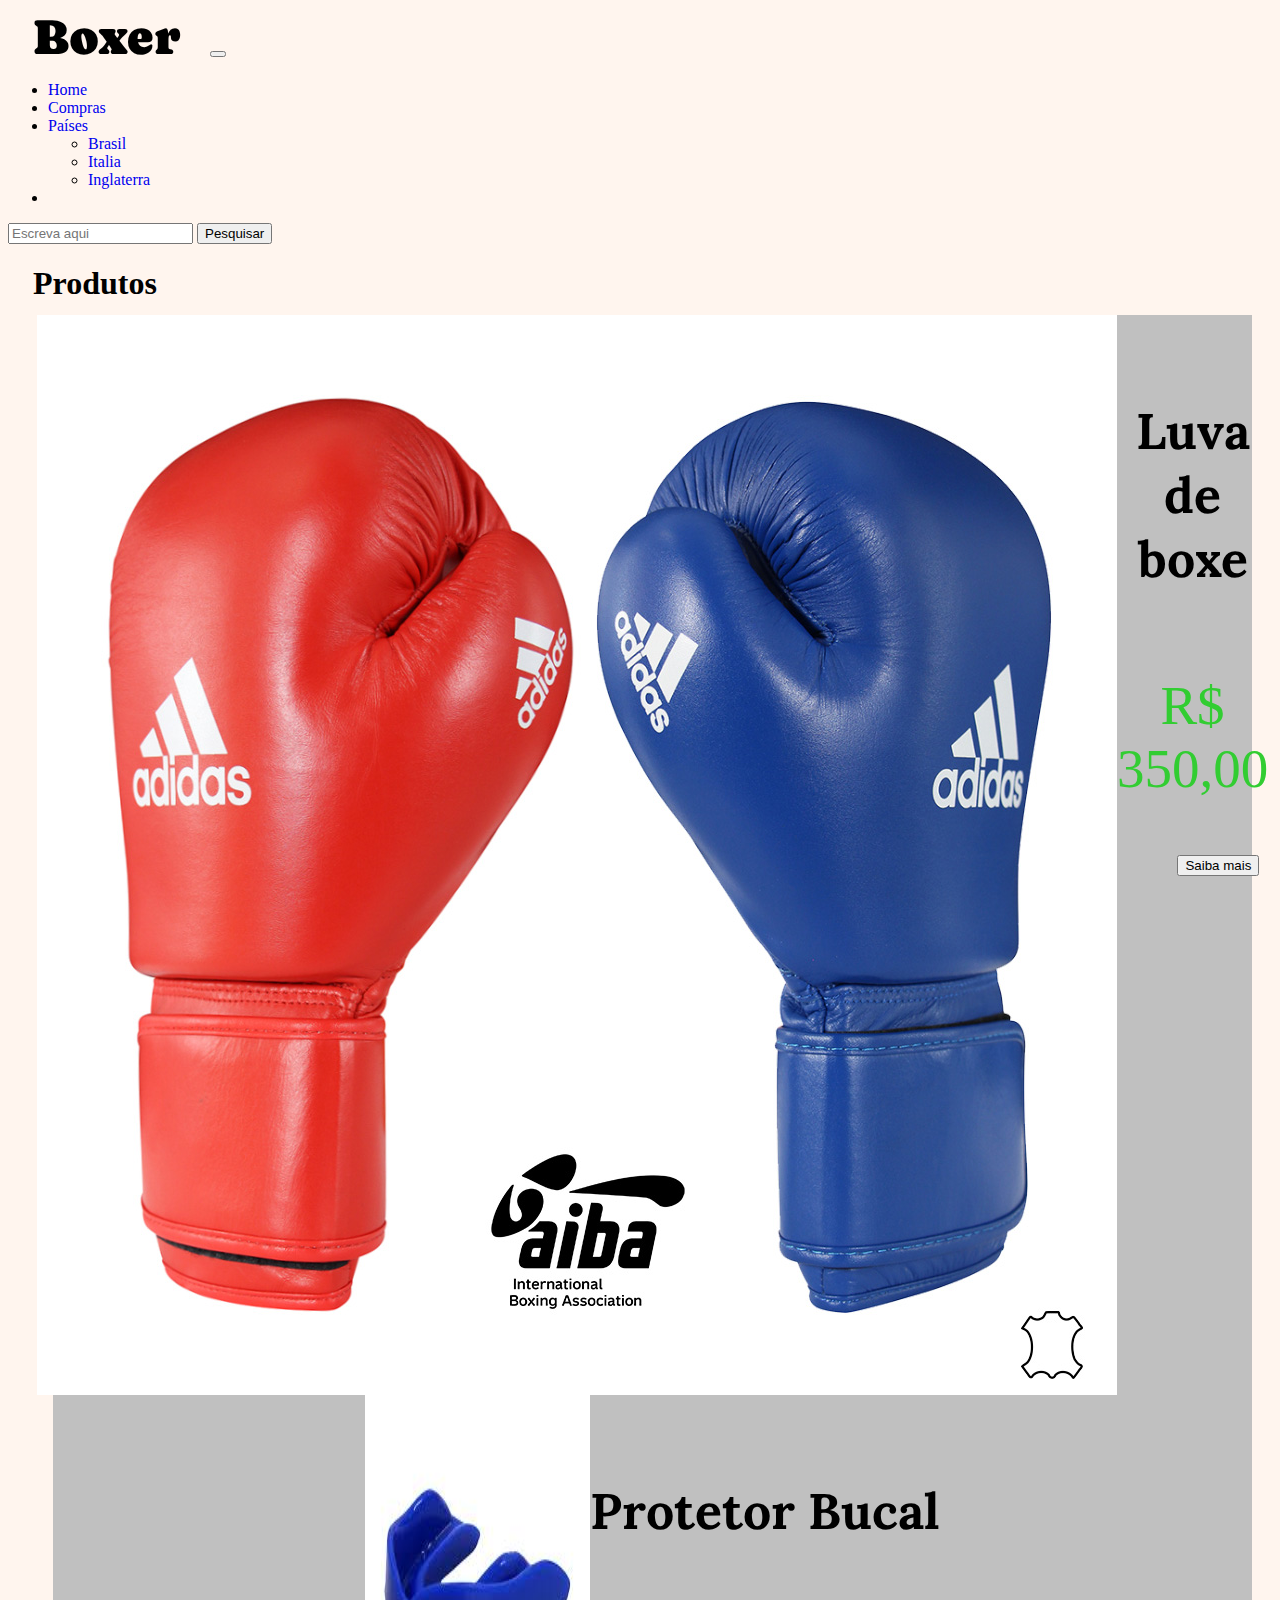
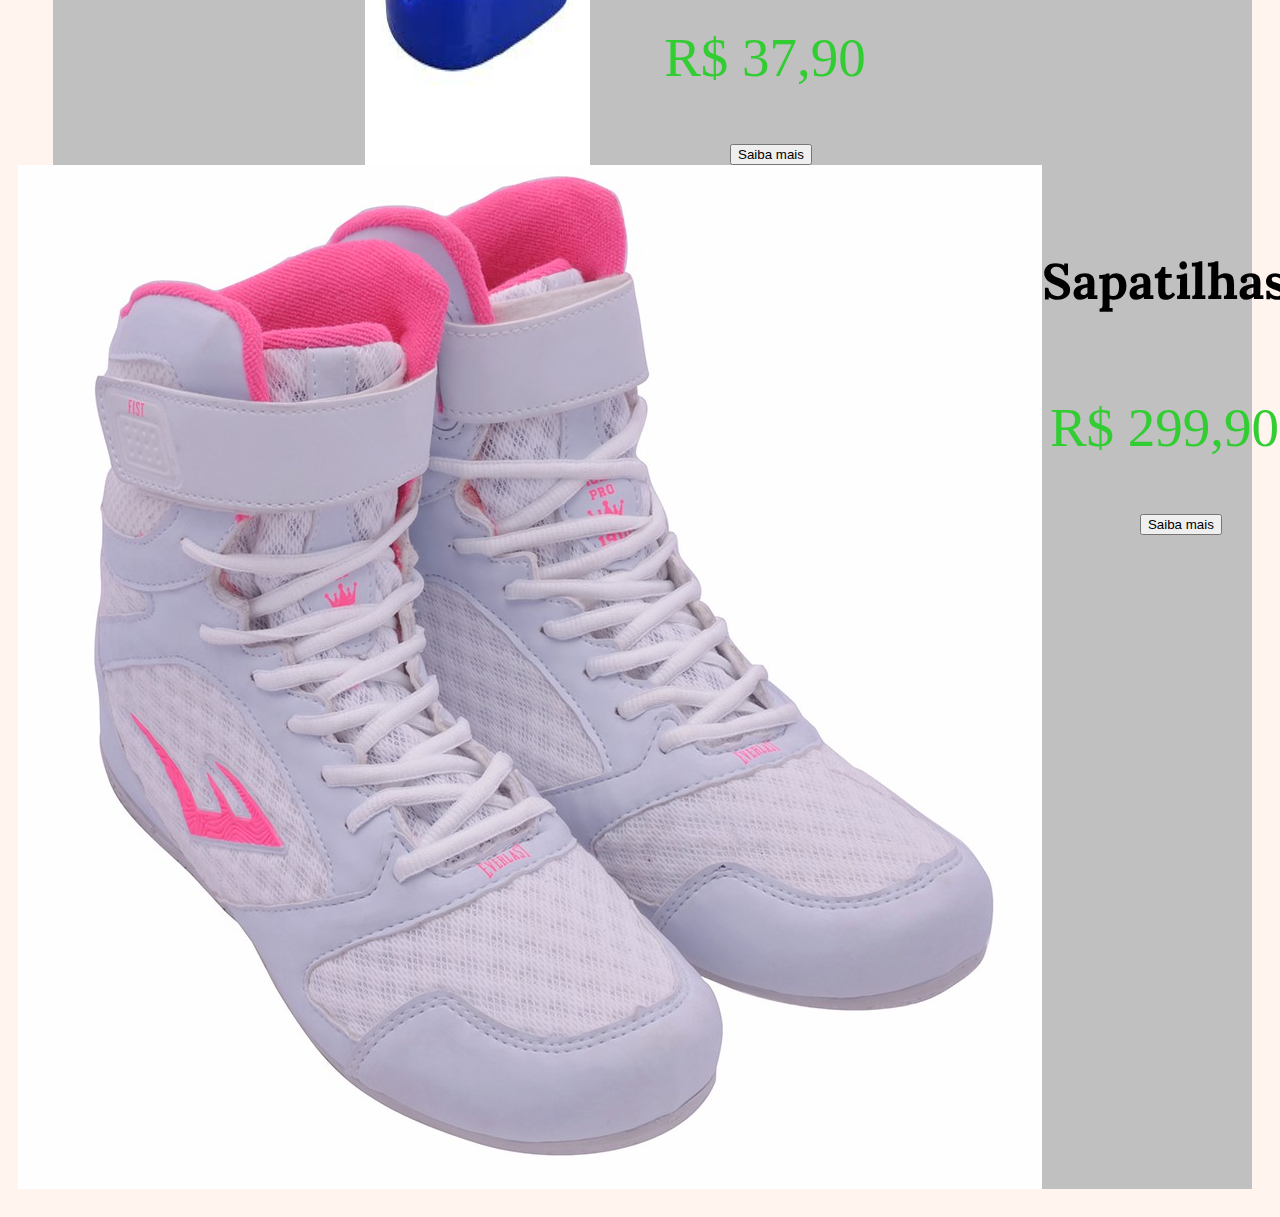
<file: Index.html>
<!DOCTYPE html>
<html>
<head>

	<meta name="viewport" content="width=device-width, initial-scale=1.0">
	
	<link href="https://cdn.jsdelivr.net/npm/bootstrap@5.3.0/dist/css/bootstrap.min.css" rel="stylesheet" integrity="sha384-9ndCyUaIbzAi2FUVXJi0CjmCapSmO7SnpJef0486qhLnuZ2cdeRhO02iuK6FUUVM" crossorigin="anonymous">
	<link rel="stylesheet" href="css/estilo.css">
	
	
	<link rel="preconnect" href="https://fonts.googleapis.com">
	<link rel="preconnect" href="https://fonts.gstatic.com" crossorigin>
	<link href="https://fonts.googleapis.com/css2?family=Lora:ital@1&display=swap" rel="stylesheet">
	<link href="https://fonts.googleapis.com/css2?family=Caprasimo&family=Lora:ital@1&display=swap" rel="stylesheet">

</head>
<nav class="navbar navbar-expand-lg bg-body-tertiary">
  <div class="container-fluid">
    <a class="navbar-brand" href="Index.html">Boxer</a>
    <button class="navbar-toggler" type="button" data-bs-toggle="collapse" data-bs-target="#navbarSupportedContent" aria-controls="navbarSupportedContent" aria-expanded="false" aria-label="Toggle navigation">
      <span class="navbar-toggler-icon"></span>
    </button>
    <div class="collapse navbar-collapse" id="navbarSupportedContent">
      <ul class="navbar-nav me-auto mb-2 mb-lg-0">
        <li class="nav-item">
          <a class="nav-link active" aria-current="page" href="Index.html">Home</a>
        </li>
        <li class="nav-item">
          <a class="nav-link" href="cadastroEntra.html">Compras</a>
        </li>
        <li class="nav-item dropdown">
          <a class="nav-link dropdown-toggle" href="#" role="button" data-bs-toggle="dropdown" aria-expanded="false">
            Países
          </a>
          <ul class="dropdown-menu">
            <li><a class="dropdown-item" href="brasil.html">Brasil</a></li>
            <li><a class="dropdown-item" href="italia.html">Italia</a></li>
			<li><a class="dropdown-item" href="inglaterra.html">Inglaterra</a></li>
          </ul>
        </li>
        <li class="nav-item">
          <a class="nav-link disabled"></a>
        </li>
      </ul>
      <form class="d-flex" role="search">
        <input class="form-control me-2" type="search" placeholder="Escreva aqui" aria-label="Search">
        <button class="btn btn-outline-success" type="submit">Pesquisar</button>
      </form>
    </div>
  </div>
</nav>
	
	<div id="produtosT">
		<h1>Produtos</h1>
	</div>
	<div class="row row-cols-1 row-cols-md-3 g-4">
	  <div class="col">
		<a class="card h-100">
		  <img src="imagens/luva.jpeg" class="card-img-top" alt="...">
		  <div class="card-body">
			<h5 class="card-title">Luva de boxe</h5>
			<p class="valor">R$ 350,00</p>
      <button id="popover" type="button" class="btn btn-lg btn-danger" data-bs-toggle="popover" data-bs-title="Popover title" data-bs-content="And here's some amazing content. It's very engaging. Right?">Saiba mais</button>
		  </div>
		</a>
	  </div>
	  <div class="col">
		<a class="card h-100">
		  <img src="imagens/protetorbucal.jfif" class="card-img-top" alt="...">
		  <div class="card-body">
			<h5 class="card-title">Protetor Bucal</h5>
			<p class="valor">R$ 37,90</p>
      <button  id="popover" type="button" class="btn btn-lg btn-danger" data-bs-toggle="popover" data-bs-content="oi">Saiba mais</button>
		  </div>
		 </a>
	</div>
	  <div class="col">
		<a class="card h-100">
		  <img src="imagens/sapatilha.jfif" class="card-img-top" alt="...">
		  <div class="card-body">
			<h5 class="card-title">Sapatilhas</h5>
			<p class="valor">R$ 299,90</p>
      <button  id="popover" type="button" class="btn btn-lg btn-danger" data-bs-toggle="popover" data-bs-title="Popover title" data-bs-content="And here's some amazing content. It's very engaging. Right?">Saiba mais</button>
		  </div>
		 </a>
		</div>
	  </div>
	<script src="https://cdn.jsdelivr.net/npm/bootstrap@5.3.0/dist/js/bootstrap.bundle.min.js" integrity="sha384-geWF76RCwLtnZ8qwWowPQNguL3RmwHVBC9FhGdlKrxdiJJigb/j/68SIy3Te4Bkz" crossorigin="anonymous"></script>
	<script src="scripts/script.js"></script>
</body>



</html>
</file>
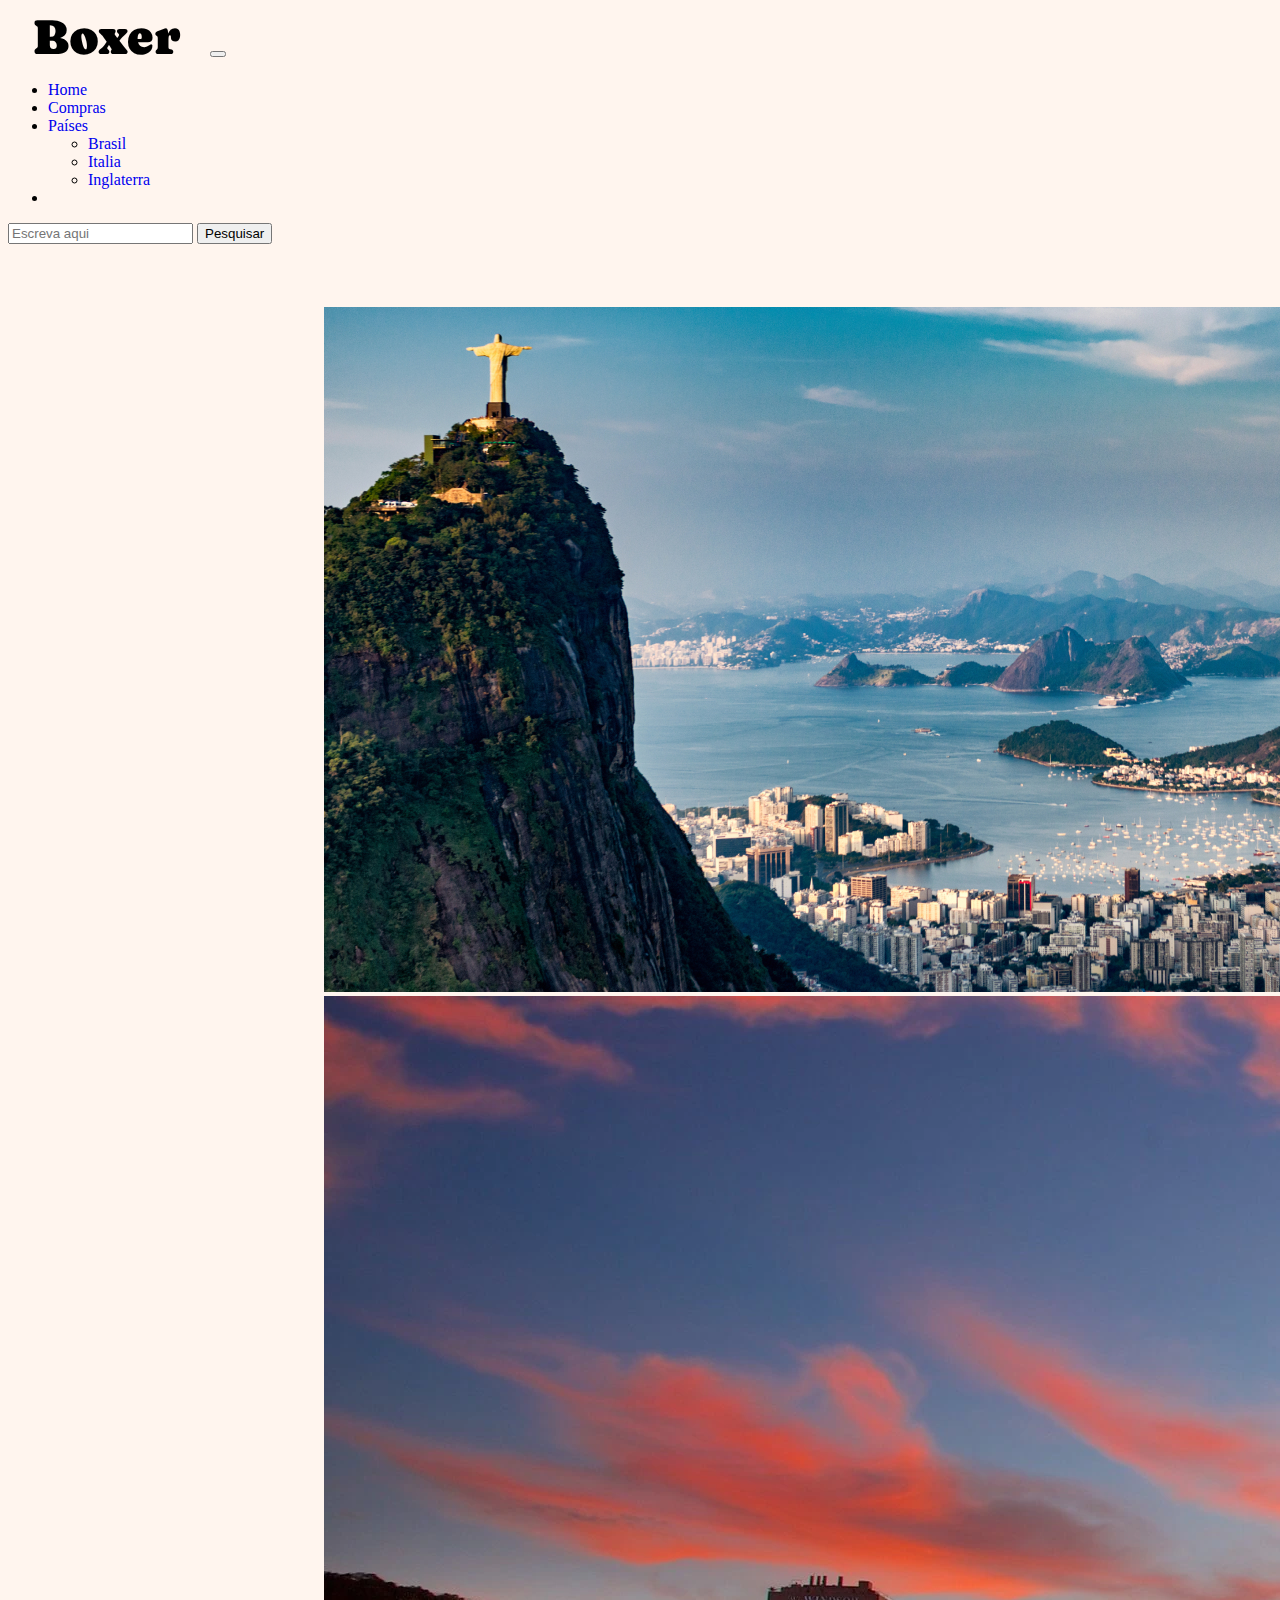
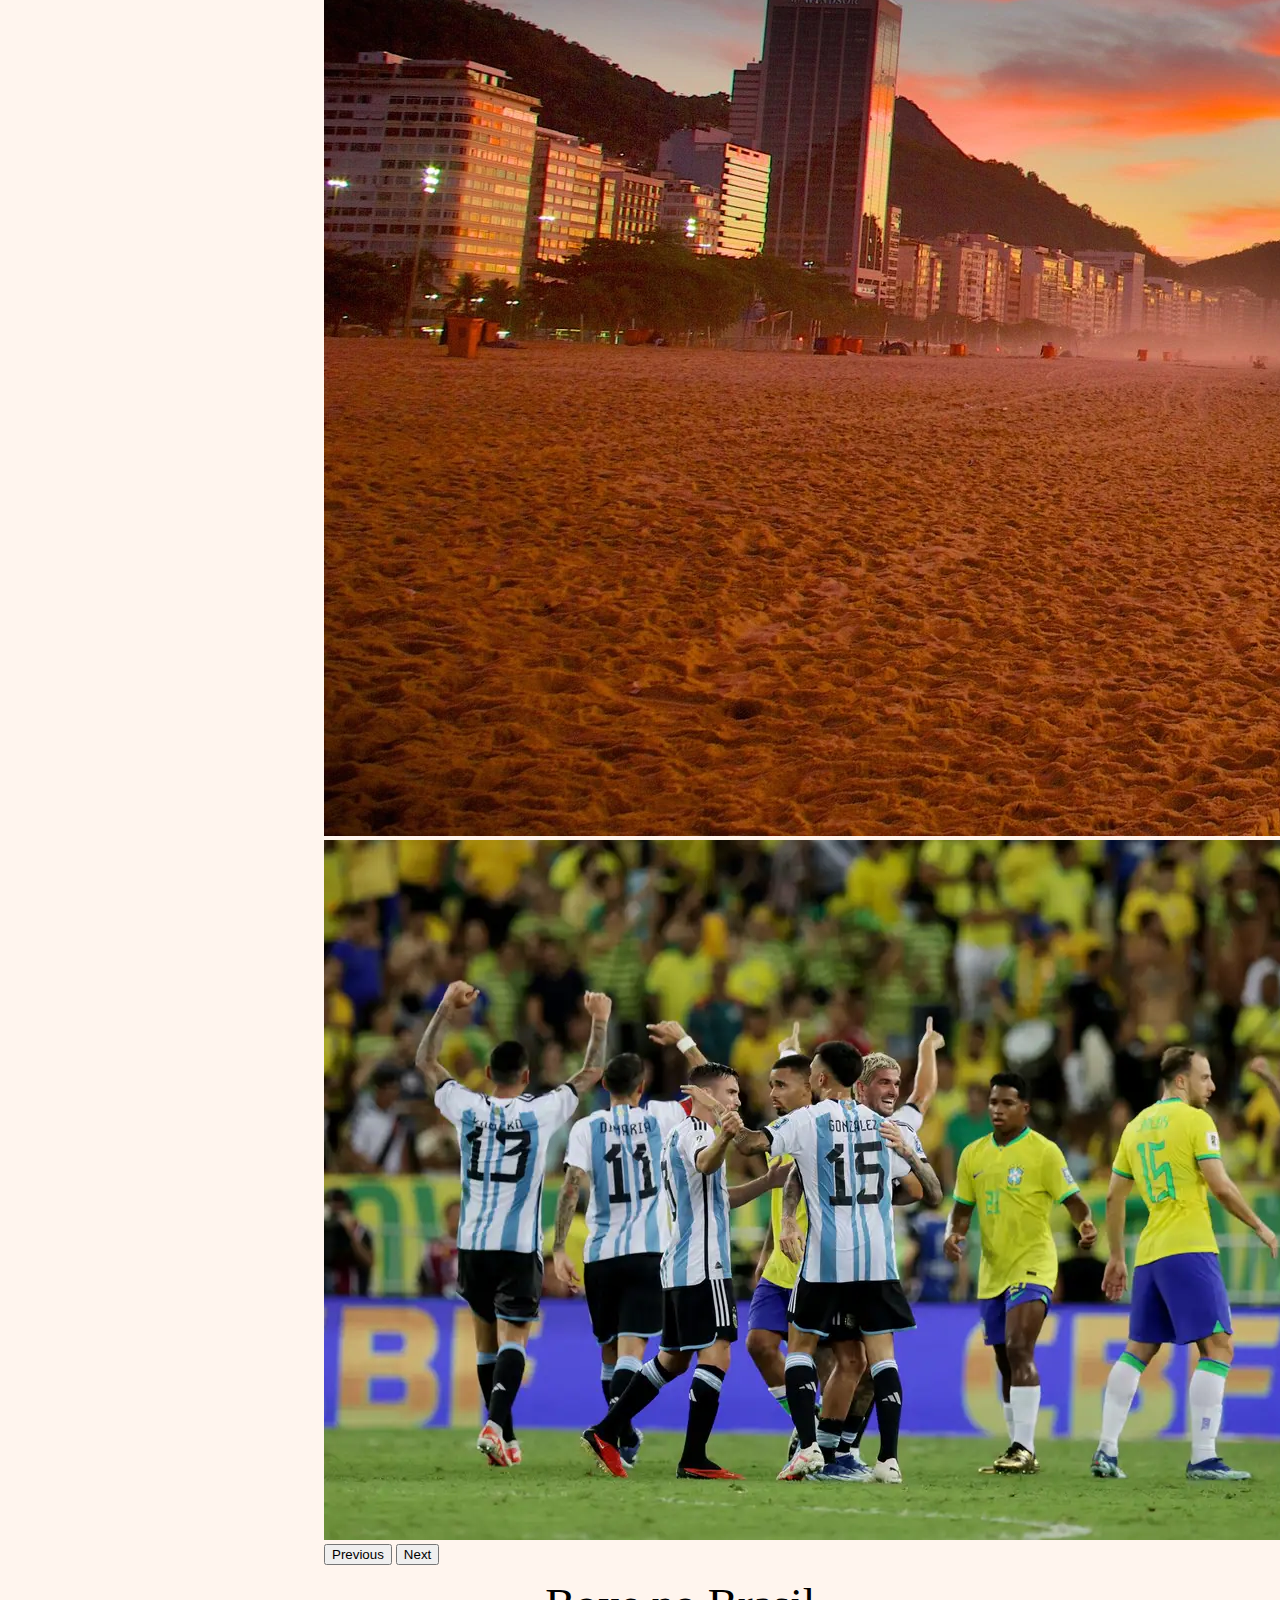
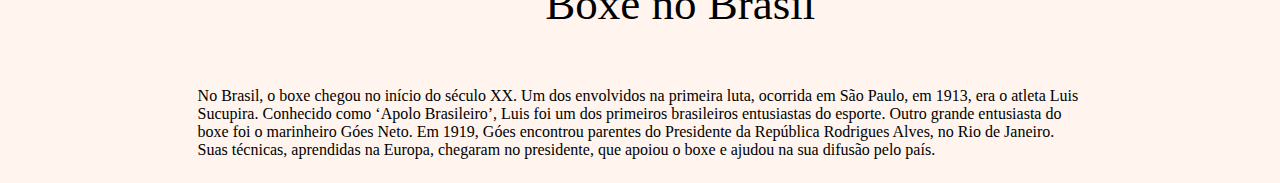
<file: brasil.html>
<!DOCTYPE html>
<html>
<head>

	<meta name="viewport" content="width=device-width, initial-scale=1.0">
	
	<link href="https://cdn.jsdelivr.net/npm/bootstrap@5.3.0/dist/css/bootstrap.min.css" rel="stylesheet" integrity="sha384-9ndCyUaIbzAi2FUVXJi0CjmCapSmO7SnpJef0486qhLnuZ2cdeRhO02iuK6FUUVM" crossorigin="anonymous">
	<link rel="stylesheet" href="css/estilo.css">
	
	
	<link rel="preconnect" href="https://fonts.googleapis.com">
	<link rel="preconnect" href="https://fonts.gstatic.com" crossorigin>
	<link href="https://fonts.googleapis.com/css2?family=Lora:ital@1&display=swap" rel="stylesheet">
	<link href="https://fonts.googleapis.com/css2?family=Caprasimo&family=Lora:ital@1&display=swap" rel="stylesheet">

</head>
<nav class="navbar navbar-expand-lg bg-body-tertiary">
  <div class="container-fluid">
    <a class="navbar-brand" href="Index.html">Boxer</a>
    <button class="navbar-toggler" type="button" data-bs-toggle="collapse" data-bs-target="#navbarSupportedContent" aria-controls="navbarSupportedContent" aria-expanded="false" aria-label="Toggle navigation">
      <span class="navbar-toggler-icon"></span>
    </button>
    <div class="collapse navbar-collapse" id="navbarSupportedContent">
      <ul class="navbar-nav me-auto mb-2 mb-lg-0">
        <li class="nav-item">
          <a class="nav-link active" aria-current="page" href="Index.html">Home</a>
        </li>
        <li class="nav-item">
          <a class="nav-link" href="cadastroEntra.html">Compras</a>
        </li>
        <li class="nav-item dropdown">
          <a class="nav-link dropdown-toggle" href="#" role="button" data-bs-toggle="dropdown" aria-expanded="false">
            Países
          </a>
          <ul class="dropdown-menu">
            <li><a class="dropdown-item" href="brasil.html">Brasil</a></li>
            <li><a class="dropdown-item" href="italia.html">Italia</a></li>
			<li><a class="dropdown-item" href="inglaterra.html">Inglaterra</a></li>
          </ul>
        </li>
        <li class="nav-item">
          <a class="nav-link disabled"></a>
        </li>
      </ul>
      <form class="d-flex" role="search">
        <input class="form-control me-2" type="search" placeholder="Escreva aqui" aria-label="Search">
        <button class="btn btn-outline-success" type="submit">Pesquisar</button>
      </form>
    </div>
  </div>
</nav>

<main>
    <div id="carouselExampleInterval" class="carousel slide" data-bs-ride="carousel">
        <div class="carousel-inner">
          <div class="carousel-item active" data-bs-interval="10000">
            <img src="imagens/brasil.jpg" class="d-block w-100" alt="...">
          </div>
          <div class="carousel-item" data-bs-interval="2000">
            <img src="imagens/brasil2.webp" class="d-block w-100" alt="...">
          </div>
          <div class="carousel-item">
            <img src="imagens/brasil3.webp" class="d-block w-100" alt="...">
          </div>
        </div>
        <button class="carousel-control-prev" type="button" data-bs-target="#carouselExampleInterval" data-bs-slide="prev">
          <span class="carousel-control-prev-icon" aria-hidden="true"></span>
          <span class="visually-hidden">Previous</span>
        </button>
        <button class="carousel-control-next" type="button" data-bs-target="#carouselExampleInterval" data-bs-slide="next">
          <span class="carousel-control-next-icon" aria-hidden="true"></span>
          <span class="visually-hidden">Next</span>
        </button>
      </div>
</main>

<div class="textoHistoria"> 
    <p id="titulo"> Boxe no Brasil</p>
    <p id="historias">No Brasil, o boxe chegou no início do século XX. Um dos envolvidos na primeira luta, ocorrida em São Paulo, em 1913, era o atleta Luis Sucupira. Conhecido como ‘Apolo Brasileiro’, Luis foi um dos primeiros brasileiros entusiastas do esporte.
        Outro grande entusiasta do boxe foi o marinheiro Góes Neto. Em 1919, Góes encontrou parentes do Presidente da República Rodrigues Alves, no Rio de Janeiro. Suas técnicas, aprendidas na Europa, chegaram no presidente, que apoiou o boxe e ajudou na sua difusão pelo país.</p>
</div>

<script src="https://cdn.jsdelivr.net/npm/bootstrap@5.3.0/dist/js/bootstrap.bundle.min.js" integrity="sha384-geWF76RCwLtnZ8qwWowPQNguL3RmwHVBC9FhGdlKrxdiJJigb/j/68SIy3Te4Bkz" crossorigin="anonymous"></script>
	<script src="scripts/script.js"></script>
</body>



</html>
</file>
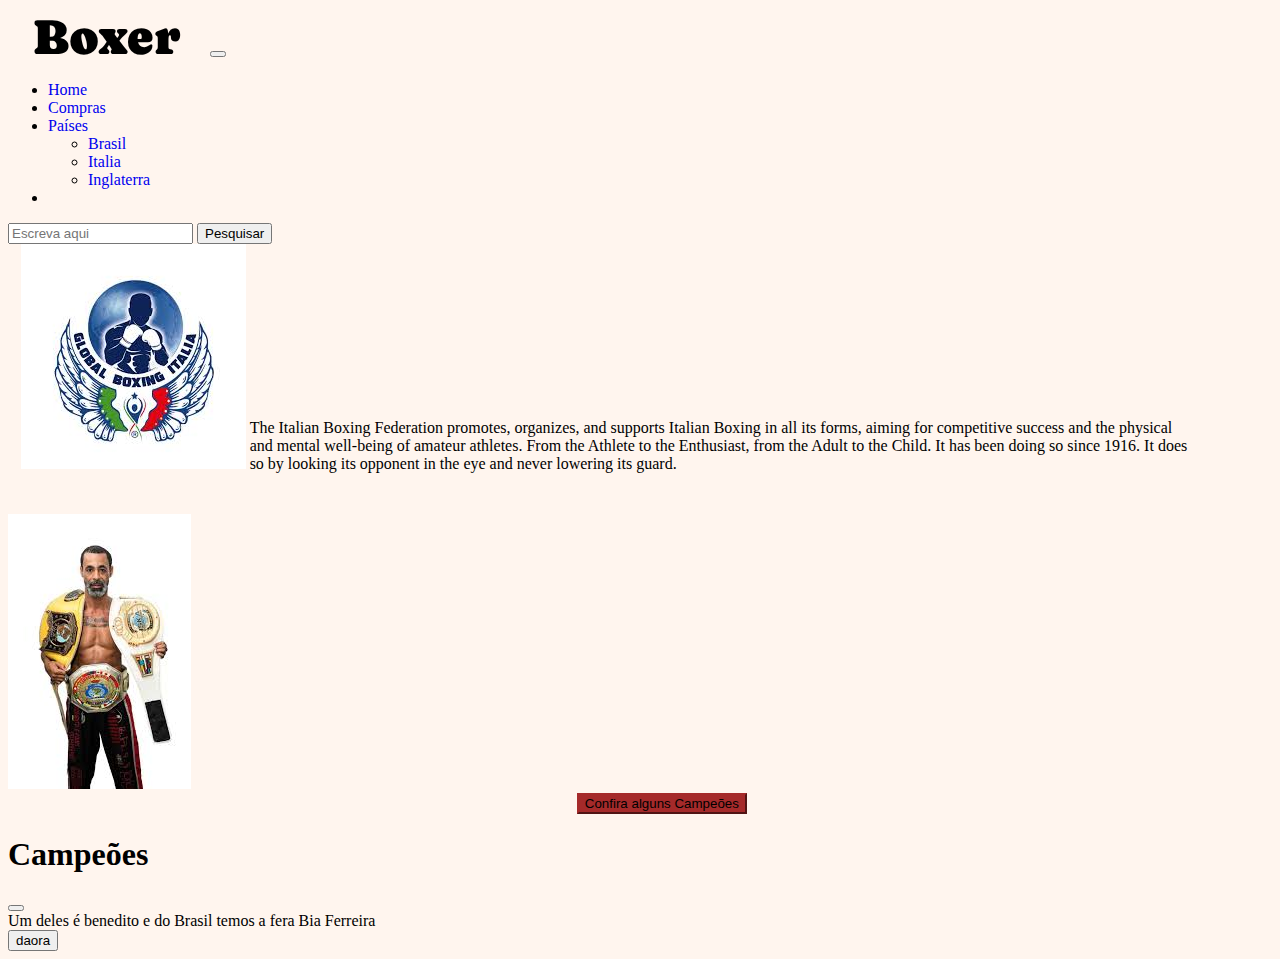
<file: italia.html>
<!DOCTYPE html>
<html>
<head>

	<meta name="viewport" content="width=device-width, initial-scale=1.0">
	
	<link href="https://cdn.jsdelivr.net/npm/bootstrap@5.3.0/dist/css/bootstrap.min.css" rel="stylesheet" integrity="sha384-9ndCyUaIbzAi2FUVXJi0CjmCapSmO7SnpJef0486qhLnuZ2cdeRhO02iuK6FUUVM" crossorigin="anonymous">
	<link rel="stylesheet" href="css/estilo.css">
	
	
	<link rel="preconnect" href="https://fonts.googleapis.com">
	<link rel="preconnect" href="https://fonts.gstatic.com" crossorigin>
	<link href="https://fonts.googleapis.com/css2?family=Lora:ital@1&display=swap" rel="stylesheet">
	<link href="https://fonts.googleapis.com/css2?family=Caprasimo&family=Lora:ital@1&display=swap" rel="stylesheet">

</head>
<nav class="navbar navbar-expand-lg bg-body-tertiary">
  <div class="container-fluid">
    <a class="navbar-brand" href="Index.html">Boxer</a>
    <button class="navbar-toggler" type="button" data-bs-toggle="collapse" data-bs-target="#navbarSupportedContent" aria-controls="navbarSupportedContent" aria-expanded="false" aria-label="Toggle navigation">
      <span class="navbar-toggler-icon"></span>
    </button>
    <div class="collapse navbar-collapse" id="navbarSupportedContent">
      <ul class="navbar-nav me-auto mb-2 mb-lg-0">
        <li class="nav-item">
          <a class="nav-link active" aria-current="page" href="Index.html">Home</a>
        </li>
        <li class="nav-item">
          <a class="nav-link" href="cadastroEntra.html">Compras</a>
        </li>
        <li class="nav-item dropdown">
          <a class="nav-link dropdown-toggle" href="#" role="button" data-bs-toggle="dropdown" aria-expanded="false">
            Países
          </a>
          <ul class="dropdown-menu">
            <li><a class="dropdown-item" href="brasil.html">Brasil</a></li>
            <li><a class="dropdown-item" href="italia.html">Italia</a></li>
			<li><a class="dropdown-item" href="inglaterra.html">Inglaterra</a></li>
          </ul>
        </li>
        <li class="nav-item">
          <a class="nav-link disabled"></a>
        </li>
      </ul>
      <form class="d-flex" role="search">
        <input class="form-control me-2" type="search" placeholder="Escreva aqui" aria-label="Search">
        <button class="btn btn-outline-success" type="submit">Pesquisar</button>
      </form>
    </div>
  </div>
</nav>

<div id="imagensItalia">
  <img id="img1italia" src="imagens/italia1.jfif" class="img-thumbnail" alt="...">
  <p id="italiaTexto1">The Italian Boxing Federation promotes, organizes, and supports Italian Boxing in all its forms, aiming for competitive success and the physical and mental well-being of amateur athletes.

    From the Athlete to the Enthusiast,
    from the Adult to the Child.
    It has been doing so since 1916.
    
    It does so by looking its opponent in the eye and never lowering its guard.</p>
  <img id="img2italia" src="imagens/italia2.jfif" class="img-thumbnail" alt="...">
  
</div>

<div id="modal">
  <!-- Button trigger modal -->
<button id="modalBotao" type="button" class="btn btn-primary" data-bs-toggle="modal" data-bs-target="#exampleModal">
  Confira alguns Campeões
</button>

<!-- Modal -->
<div class="modal fade" id="exampleModal" tabindex="-1" aria-labelledby="exampleModalLabel" aria-hidden="true">
  <div class="modal-dialog">
    <div class="modal-content">
      <div class="modal-header">
        <h1 class="modal-title fs-5" id="exampleModalLabel">Campeões</h1>
        <button type="button" class="btn-close" data-bs-dismiss="modal" aria-label="Close"></button>
      </div>
      <div class="modal-body">
        Um deles é benedito e do Brasil temos a fera Bia Ferreira
      </div>
      <div class="modal-footer">
        <button type="button" class="btn btn-secondary" data-bs-dismiss="modal">daora</button>
      </div>
    </div>
  </div>
</div>
</div>


<script src="https://cdn.jsdelivr.net/npm/bootstrap@5.3.0/dist/js/bootstrap.bundle.min.js" integrity="sha384-geWF76RCwLtnZ8qwWowPQNguL3RmwHVBC9FhGdlKrxdiJJigb/j/68SIy3Te4Bkz" crossorigin="anonymous"></script>
	<script src="scripts/script.js"></script>
</body>



</html>
</file>
<file: css/estilo.css>
.row::after {
  content: "";
  clear: both;
  display: table;
}

body {
	background-color: #FFF5EE;
}

main {
	display: flex;
}

p {
	display: inline-block;
}

#header {
	display: inline;
}

a {
	text-decoration: none;
}

.navbar-brand {
	font-family: 'Caprasimo', cursive;
	font-size: 50px;
	margin-left: 25px;
	margin-right: 25px;
	color: #000;
}




#produtosT {
	height: 30px;
	padding: #ffffff 5px 5px 5px 5px;
	margin-left: 25px;
	margin-right: 25px;
}


.row {
	padding: 20px;
}
/*cadastro*/

.formularioC {
	margin: 25px;
}

/*produtos*/

.card {
	margin-left: 25px;
	cursor: pointer;
	transition: all 0.5s;
	display: flex;
	justify-content: center;
	background-color: #C0C0C0;
}

.card:hover {
  border: 1px solid black;
  transform: scale(1.05);
}

.card:active {
  transform: scale(0.95) rotateZ(1.7deg);
}

.card-title {
	text-align: center;
	font-size: 50px;
	font-family: 'Lora', serif;

}

.card-text {
	text-align: center;
}

.valor {
	color: #32CD32;
	text-align: center;
	font-size:55px;
	display: flex;
	justify-content: center;
}


/* carrossel*/
.carousel{
	width: 50%;
	margin-left: 25%;
	margin-top: 5%;
}

/*Brasil*/
#historias{
	width: 70%;
	margin-top: 1%;
	margin-left: 15%;
}
 
#titulo {
	font-size: 5vh;
	margin-left: 42.5%;
	margin-top: 1%;
}

/*pop over*/
#popover{
	margin-left: 40%;
}

/*Italia*/
#italiaTexto1{
	width: 75%;
}

#img1italia{
	margin-left: 1%;
}

#img2italia{
	margin-top: 2%;
}

#modalBotao{
	margin-left: 45%;
	background-color: #A52A2A;
	border-color: #A52A2A;
}

/*Inglaterra*/
#imagemIngla{
	width: 30%;
	margin-left: 35%;
	margin-top: 3%;
}

#botaoOffCanvas{
	margin-left: 47%;
	margin-top: 2%;
	background-color: #A52A2A;
	border-color: #A52A2A;
}
</file>
